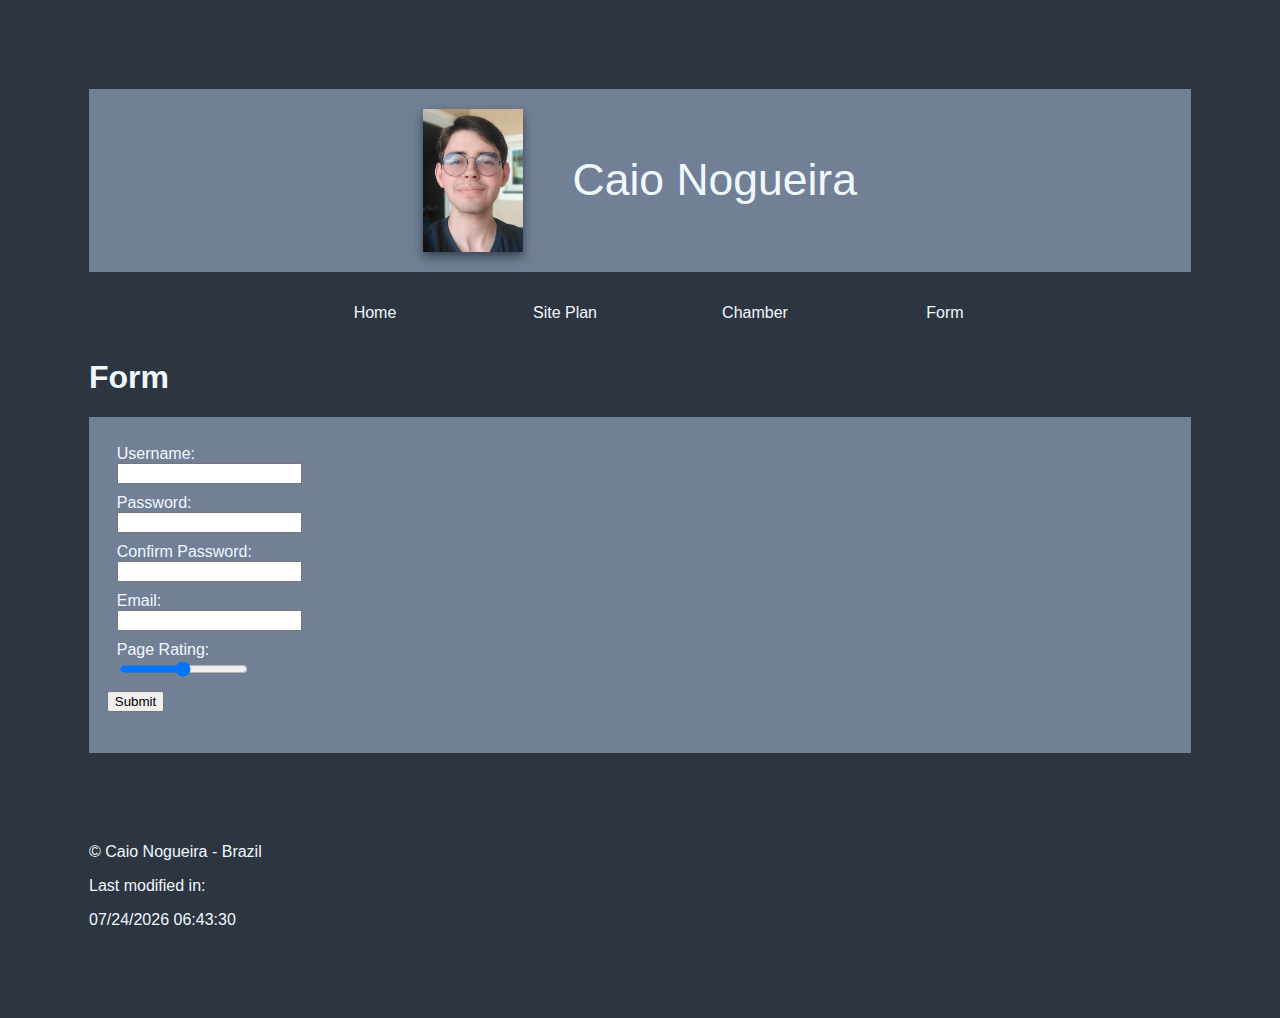
<file: form.html>
<!DOCTYPE html>
<html lang="en">
<head>
    <meta charset="UTF-8">
    <meta name="viewport" content="width=device-width, initial-scale=1.0">
    <meta name="description" content="WDD 230- Web Frontend Development - Caio Oliveira Second Nogueira - course assignment portal">
    <title>Caio Nogueira - WDD 230 - Web Frontend Development</title>
    <link rel="icon" type="image/x-icon" href="images/favicon.ico">
    <link rel="stylesheet" href="styles/base.css">
</head>
<body>
    <header>
        <img src="images/profile.jpg" alt=" Portrait of Caio Nogueira" width="200">
        <span>Caio Nogueira</span>
    </header>
    
    <nav>
        <ul>
            <li><a href="index.html">Home</a></li>
            <li><a href="https://www.byui.edu/">Site Plan</a></li>
            <li><a href="https://www.byui.edu/">Chamber</a></li>
            <li><a href="form.html">Form</a></li>
        </ul>
    </nav>

    <main>
        <div class="container">
            <h1>Form</h1>
            <form method="get" action="record.html">
                <label>Username:<input type="text" id="" name="" required></label>
                <label>Password:<input type="password" pattern=".{8,}" id="" name="" required></label>
                <label>Confirm Password:<input type="password" pattern=".{8,}" id="" name="" required></label>
                <label>Email:<input type="email" pattern="[a-z0-9._%+\-]+@[a-z0-9.\-]+\.[a-z]{2,}$" id="" name="" required></label>
                <label>Page Rating:<input type="range" id="" name="" required></label>
                <input type="submit" value="Submit">
            </form>
        </div>
    </main>

    <footer>
        <p>&#169; Caio Nogueira - Brazil </p>
        <p>Last modified in:</p>
        <p id="demo"></p>
        <script>
            let text = document.lastModified;
            document.getElementById("demo").innerHTML = text;
        </script>
    </footer>
</body>
</html>
</file>
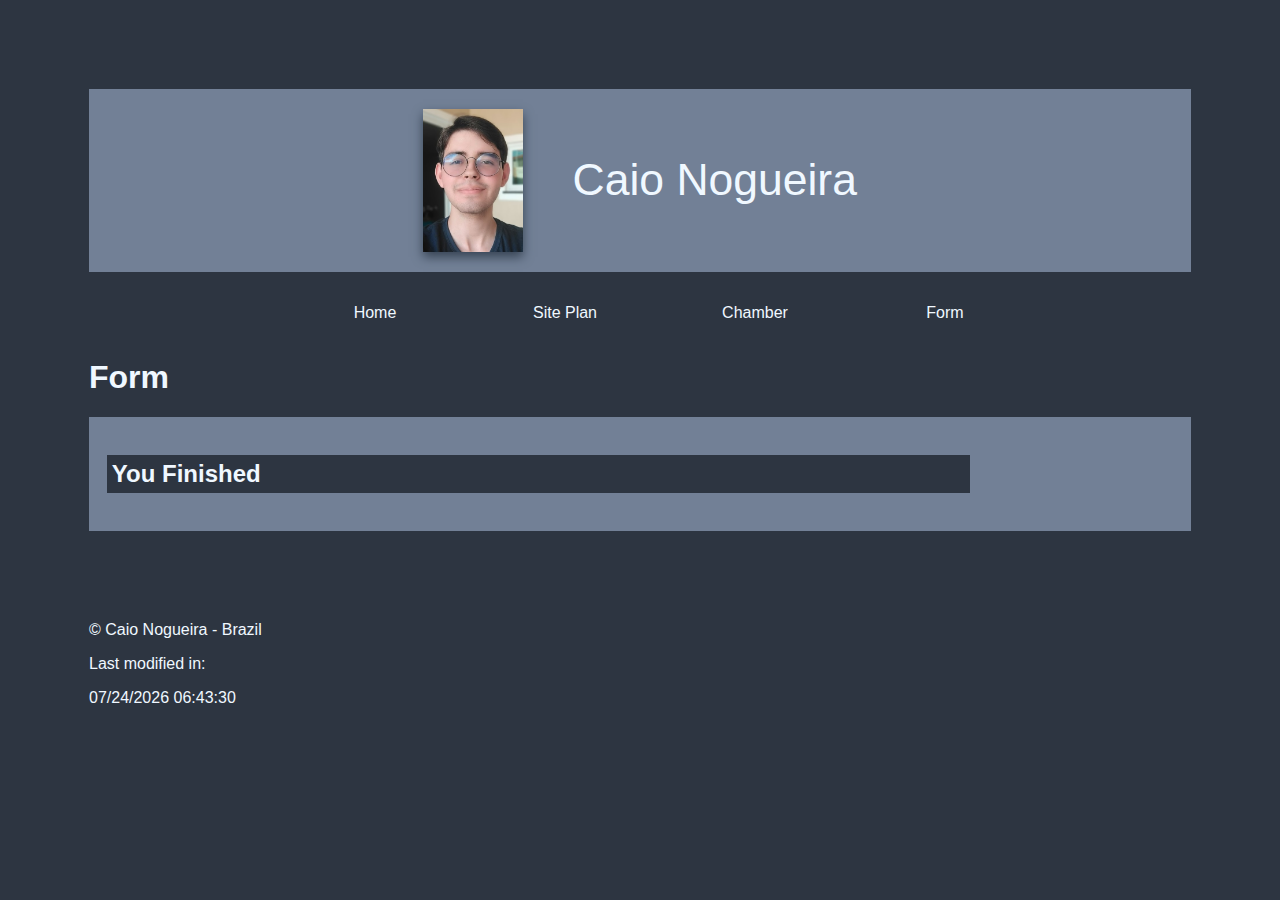
<file: record.html>
<!DOCTYPE html>
<html lang="en">
<head>
    <meta charset="UTF-8">
    <meta name="viewport" content="width=device-width, initial-scale=1.0">
    <meta name="description" content="WDD 230- Web Frontend Development - Caio Oliveira Second Nogueira - course assignment portal">
    <title>Caio Nogueira - WDD 230 - Web Frontend Development</title>
    <link rel="icon" type="image/x-icon" href="images/favicon.ico">
    <link rel="stylesheet" href="styles/base.css">
</head>
<body>
    <header>
        <img src="images/profile.jpg" alt=" Portrait of Caio Nogueira" width="200">
        <span>Caio Nogueira</span>
    </header>
    <nav>
        <ul>
            <li><a href="index.html">Home</a></li>
            <li><a href="https://www.byui.edu/">Site Plan</a></li>
            <li><a href="https://www.byui.edu/">Chamber</a></li>
            <li><a href="form.html">Form</a></li>
        </ul>
    </nav>

    <main>
        <div class="container">
            <h1>Form</h1>
            <section class="card"> 
                <h2>You Finished</h2>
            </section>
            </form>
        </div>
    </main>

    <footer>
        <p>&#169; Caio Nogueira - Brazil </p>
        <p>Last modified in:</p>
        <p id="demo"></p>
        <script>
            let text = document.lastModified;
            document.getElementById("demo").innerHTML = text;
        </script>
    </footer>
</body>
</html>
</file>
<file: styles/base.css>
body{
    margin:10ch;
    background-color: #2D3541;
    font-family: 'Gill Sans', 'Gill Sans MT', Calibri, 'Trebuchet MS', sans-serif;
    color: aliceblue
}

header {
	background-color: #728096;
	display: flex;
	align-items: center;
	justify-content: center;
	padding: 20px;
}

img{
    width: 100px;
    box-shadow: 0px 5px 10px #374353;
}

span{
    font-size: 5ch;
    margin-left: 2ch;
}

main {
	margin: 0 auto;
}

h1 {
	font-size: 2rem;
}

nav {
	background-color: #2D3541;
	margin: 0 auto;
	max-width: 800px;
}
nav ul {
	list-style-type: none;
}
nav a {
	display: block;
	color:aliceblue;
	text-align: center;
	padding: 1rem;
	text-decoration: none;
}

nav a:hover {
	background-color: #EBBF66;
}


@media (min-width: 640px) {
	nav ul {
		display: flex;
	}
	nav ul li {
		flex: 1 1 100%;
	}
}

.card {
	color:aliceblue;
    background-color: #728096;
    padding: 2ch;
}

.card h2 {
	background-color: #2D3541;
	width: 80%;
	padding: 5px;
}

.card #description {
	text-transform: capitalize;
	margin-bottom: 2px;
}

.card #temperature {
	font-size: 30px;
	margin-top: 2px;
}

form {
	display:block;
	background-color: #728096;
	padding: 2ch;
	text-align: left;
	height: 300px;
}

label {
	display:block;
	width: 200px;
	margin: 10px;
}

div.container{
	align-items: center;
}

footer {
	margin-top: 90px;
}
</file>
